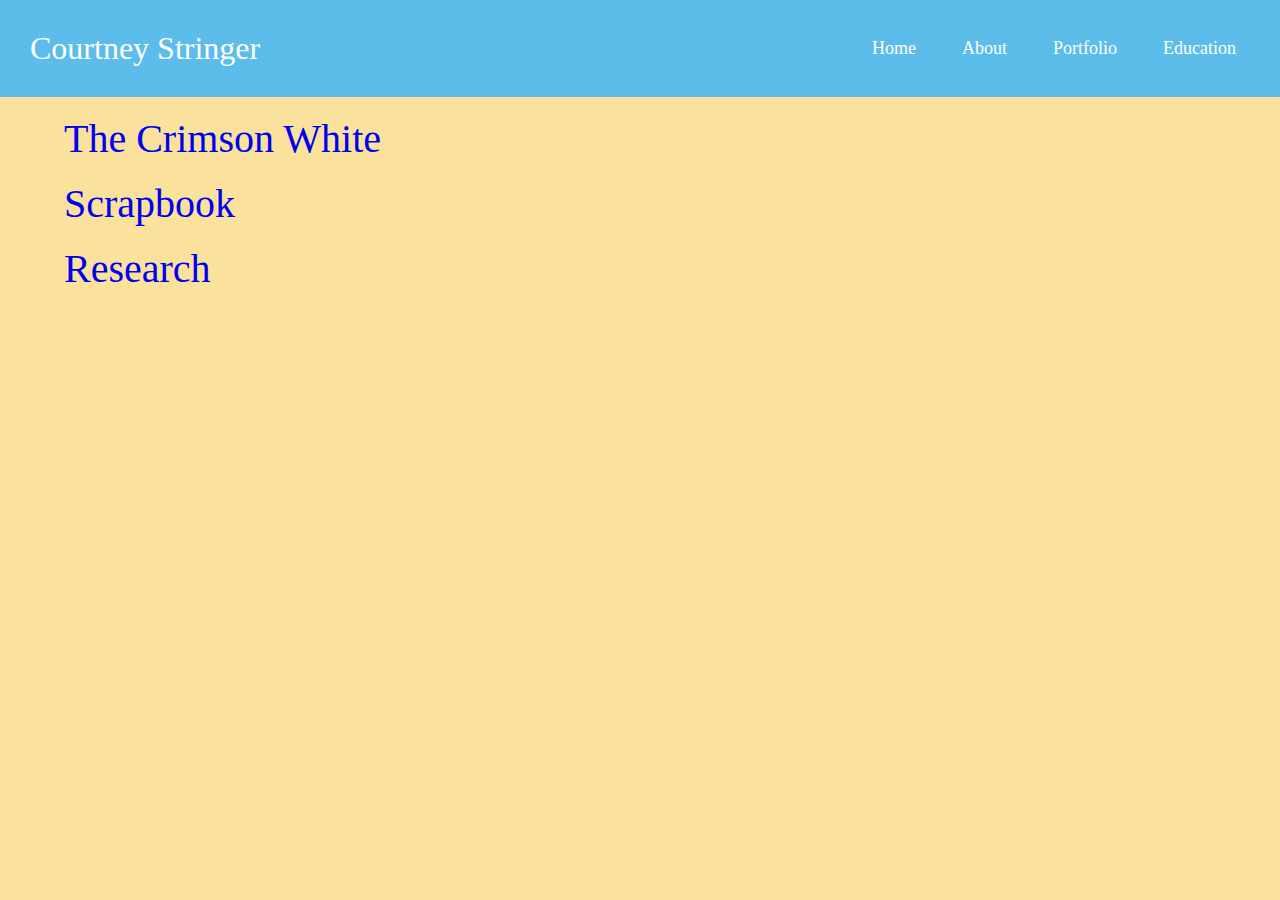
<file: portfolio.html>
<!DOCTYPE html> 
<html>
<head>
  <link rel="stylesheet" href="style.css">
  <link rel="preconnect" href="https://fonts.googleapis.com">
<link rel="preconnect" href="https://fonts.gstatic.com" crossorigin>
<link href="https://fonts.googleapis.com/css2?family=Libre+Baskerville&display=swap" rel="stylesheet"/>
<title>Home</title>

<body style="font-family:Cambria, Cochin, Georgia, Times, 'Times New Roman', serif;background-color:#fbe29c;">
  <nav class="navbar">
   <!-- LOGO -->
   <div class="logo">Courtney Stringer</div>
   <!-- NAVIGATION MENU -->
   <ul class="nav-links">
     <!-- NAVIGATION MENUS -->
     <div class="menu">
       <li><a href="index.html">Home</a></li>
       <li><a href="about.html">About</a></li>
       <li class="portfolio">
         <a href="portfolio.html">Portfolio</a>
       </li>
       <li><a href="education.html">Education</a></li>

     </div>
   </ul>
  </nav>
  &nbsp;
  &nbsp;

<p style="text-align:left; margin-left:5%; text-decoration:none; font-size:40px;"><a href="https://thecrimsonwhite.com/staff_name/courtney-stringer/" target="_blank" rel=noopener noreferrer">The Crimson White</a></p>
  &nbsp;
<p style="text-align:left; margin-left:5%; text-decoration:none; font-size:40px;""><a href="https://scrapbook.hackclub.com/courtney" target="_blank" rel=noopener noreferrer">Scrapbook</a></p>
  &nbsp;
  <p style="text-align:left; margin-left:5%; text-decoration:none; font-size:40px;""><a href="https://pubmed.ncbi.nlm.nih.gov/37277519/" target="_blank" rel=noopener noreferrer">Research</a></p>
</div>
</body>
</html>
</file>
<file: style.css>
* { margin: 0; padding: 0;}


}

body {
  text-align: center;
  font-family: Cambria, Cochin, Georgia, Times, 'Times New Roman', serif;
  background: #fbe29c;
  color: #fff;
  width: 100%;
  height: 100%;
  margin: 0;;
}
/* UTILITIES */
* {
 margin: 0;
 padding: 0;
 box-sizing: border-box;
}
body {
 font-family: 'Amatic SC', cursive;
}
a {
 text-decoration: none;
}
li {
 list-style: none;
}
/* NAVBAR STYLING STARTS */
.navbar {
 display: flex;
 align-items: center;
 justify-content: space-between;
 padding: 30px;
 background-color: #5dbdea;
 color: #fff;
}
.nav-links a {
 color: #fff;
}
/* LOGO */
.logo {
  color: #fff;
 font-size: 32px;
}
/* NAVBAR MENU */
.menu {
  color: #fff;
 display: flex;
 gap: 1em;
 font-size: 18px;
}
.menu li:hover {
 background-color: #fbe29c;
 border-radius: 5px;
 transition: 0.3s ease;
}
.menu li {
  color: #fff;
 padding: 5px 14px;
}

canvas {
  width: 100%;
  height: 100%;
  background-color: #fbe29c;
  position: absolute;
}
</file>
